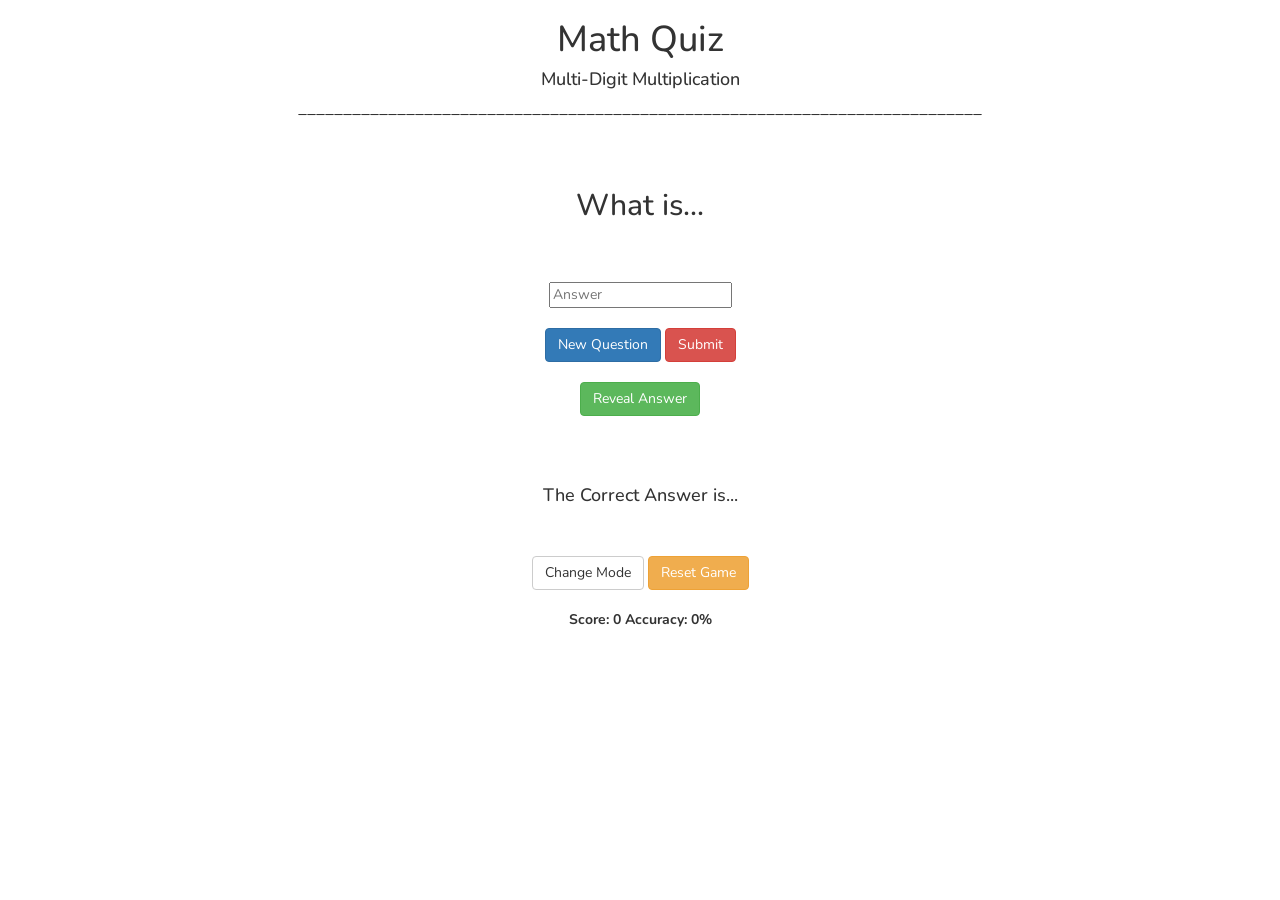
<file: index.html>
<html>
    <head>
       <title>Math Quiz</title>
 <meta name="viewport" content="width=device-width, initial-scale=1">
<link rel="stylesheet" href="https://maxcdn.bootstrapcdn.com/bootstrap/3.4.0/css/bootstrap.min.css">
<link rel="preconnect" href="https://fonts.googleapis.com">
<link rel="preconnect" href="https://fonts.gstatic.com" crossorigin>
<link href="https://fonts.googleapis.com/css2?family=Nunito&display=swap" rel="stylesheet">
<script src="https://ajax.googleapis.com/ajax/libs/jquery/3.4.1/jquery.min.js"></script>
<script src="https://maxcdn.bootstrapcdn.com/bootstrap/3.4.0/js/bootstrap.min.js"></script>

<link href="style.css" rel="stylesheet">


</head>

<body >
    <center>
        
        <div>
            <h1 id="heading">Math Quiz</h1>

            
            <h4>Multi-Digit Multiplication</h4>

            
            
            
            
            <h4>____________________________________________________________________________</h4>
            <br>
            <br>
           
            <div class="container">
                <h2>
                    What is...
                </h2>
           

                <h1 id="Problem"></h1>
                <br><br>
                
                    <input id="user_input" placeholder="Answer">
                    <br><br>
                    <div>
                    <span>
                    <button class="btn btn-primary" onclick="New()">New Question</button>
                    <button class="btn btn-danger" onclick="Submit()">Submit</button>
                    </span>
                </div>
                <br>
                    <button class="btn btn-success" onclick="Reveal()">Reveal Answer</button>

               
                    
               

                <br>

                <h3 id="confirm"></h3>

                <br><br>

                <h4 id="reveal">The Correct Answer is...</h4>
                <br><br>
                <div>
                <span>
                <button class="btn btn-default" onclick="Change()">Change Mode</button>
                <button class="btn btn-warning" onclick="ResetGame()">Reset Game</button>
                </span>
                <br><br>

                <label id="score">Score: 0</label>
                <label id="accuracy">Accuracy: 0%</label>
            </div>

        </div>
           




            

            

    

        </div>

        


    </center>
</body>

<script src="main.js"></script>
</file>
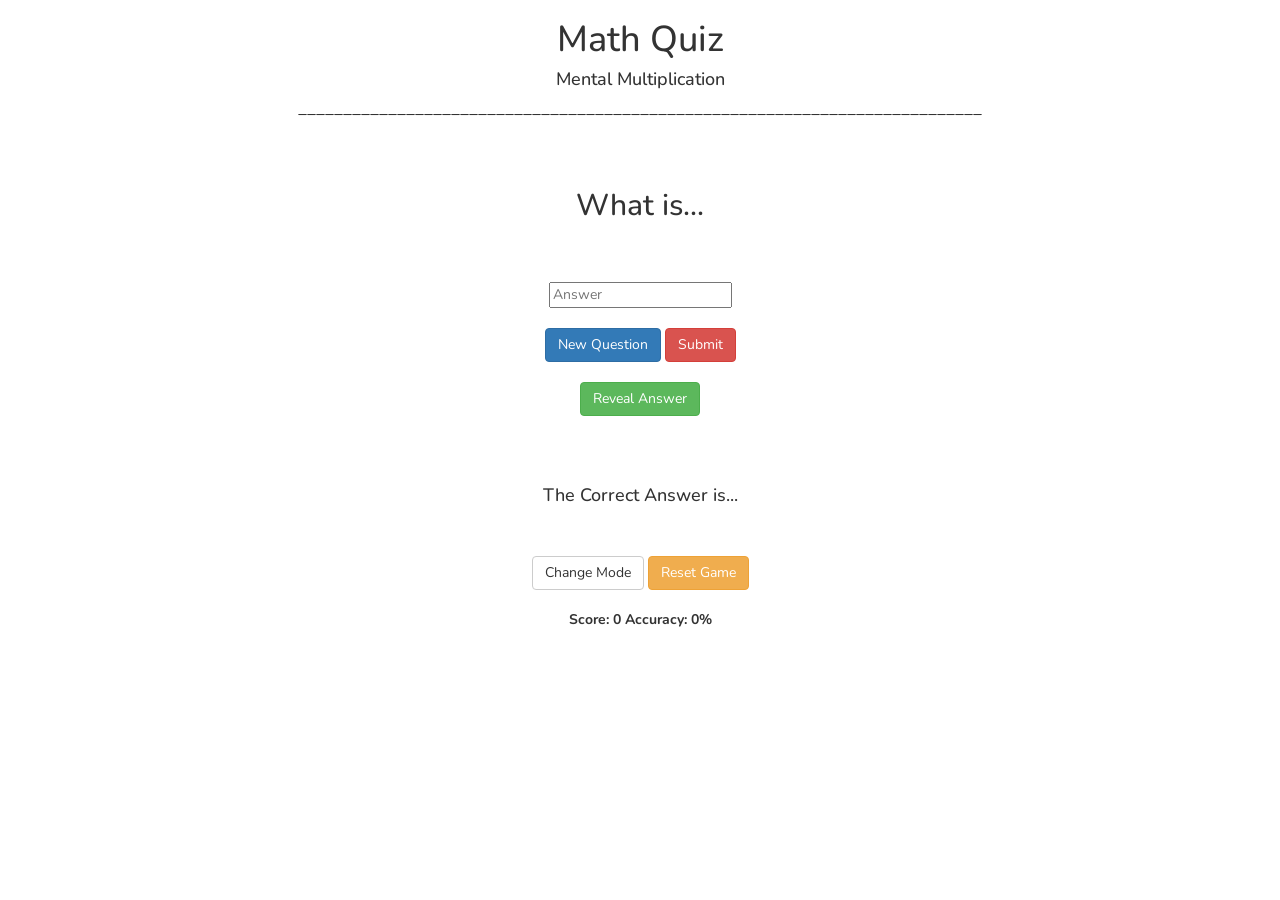
<file: index2.html>
<html>
    <head>
       <title>Math Quiz</title>
 <meta name="viewport" content="width=device-width, initial-scale=1">
<link rel="stylesheet" href="https://maxcdn.bootstrapcdn.com/bootstrap/3.4.0/css/bootstrap.min.css">
<link rel="preconnect" href="https://fonts.googleapis.com">
<link rel="preconnect" href="https://fonts.gstatic.com" crossorigin>
<link href="https://fonts.googleapis.com/css2?family=Nunito&display=swap" rel="stylesheet">
<script src="https://ajax.googleapis.com/ajax/libs/jquery/3.4.1/jquery.min.js"></script>
<script src="https://maxcdn.bootstrapcdn.com/bootstrap/3.4.0/js/bootstrap.min.js"></script>

<link href="style2.css" rel="stylesheet">


</head>

<body >
    <center>
        
        <div>
            <h1 id="heading">Math Quiz</h1>

            
            <h4>Mental Multiplication</h4>

            
            
            
            
            <h4>____________________________________________________________________________</h4>
            <br>
            <br>
           
            <div class="container">
                <h2>
                    What is...
                </h2>
           

                <h1 id="Problem"></h1>
                <br><br>
                
                    <input id="user_input" placeholder="Answer">
                    <br><br>
                    <div>
                    <span>
                    <button class="btn btn-primary" onclick="New()">New Question</button>
                    <button class="btn btn-danger" onclick="Submit()">Submit</button>
                    </span>
                </div>
                <br>
                    <button class="btn btn-success" onclick="Reveal()">Reveal Answer</button>

               
                    
               

                <br>

                <h3 id="confirm"></h3>

                <br><br>

                <h4 id="reveal">The Correct Answer is...</h4>
                <br><br>
                <div>
                <span>
                <button class="btn btn-default" onclick="Change()">Change Mode</button>
                <button class="btn btn-warning" onclick="ResetGame()">Reset Game</button>
                </span>
                <br><br>

                <label id="score">Score: 0</label>
                <label id="accuracy">Accuracy: 0%</label>
            </div>

        </div>
           
        


    </center>
</body>

<script src="main2.js"></script>
</file>
<file: style.css>
body
{
font-family: 'Nunito', sans-serif;
}
</file>
<file: style2.css>
body
{
font-family: 'Nunito', sans-serif;
}
</file>
